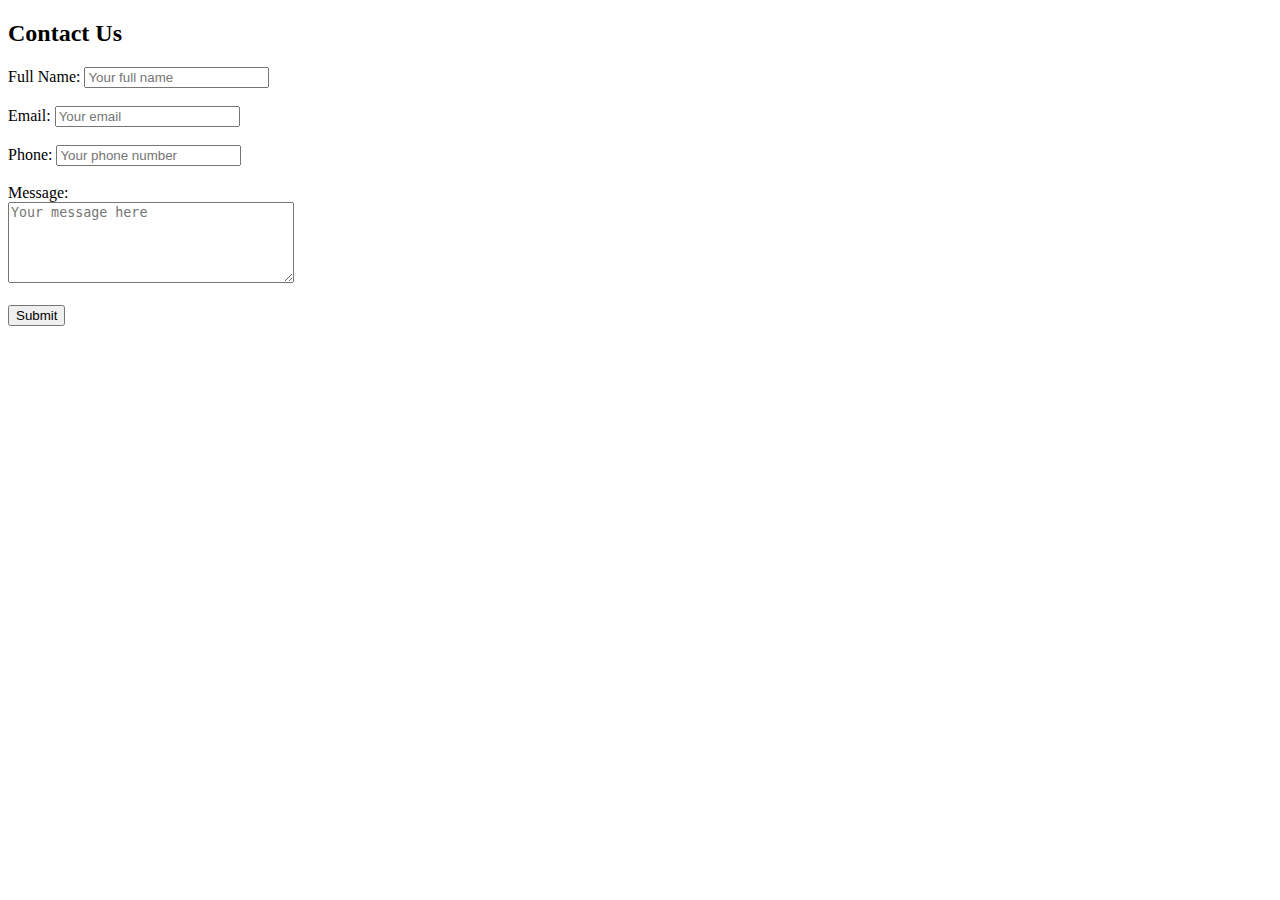
<file: forum.html>
<!DOCTYPE html>
<html lang="en">
<head>
    <meta charset="UTF-8">
    <meta name="viewport" content="width=device-width, initial-scale=1.0">
    <title>Document</title>
</head>
<body>
    <div class="contact-forum">
        <h2>Contact Us</h2>
        <form action="/submit-contact-form" method="POST">
            <label for="name">Full Name:</label>
            <input type="text" id="name" name="name" placeholder="Your full name" required><br><br>
    
            <label for="email">Email:</label>
            <input type="email" id="email" name="email" placeholder="Your email" required><br><br>
    
            <label for="phone">Phone:</label>
            <input type="tel" id="phone" name="phone" placeholder="Your phone number"><br><br>
    
            <label for="message">Message:</label><br>
            <textarea id="message" name="message" rows="5" cols="33" placeholder="Your message here" required></textarea><br><br>
    
            <button type="submit">Submit</button>
        </form>
    </div>
</body>
</html>
</file>
